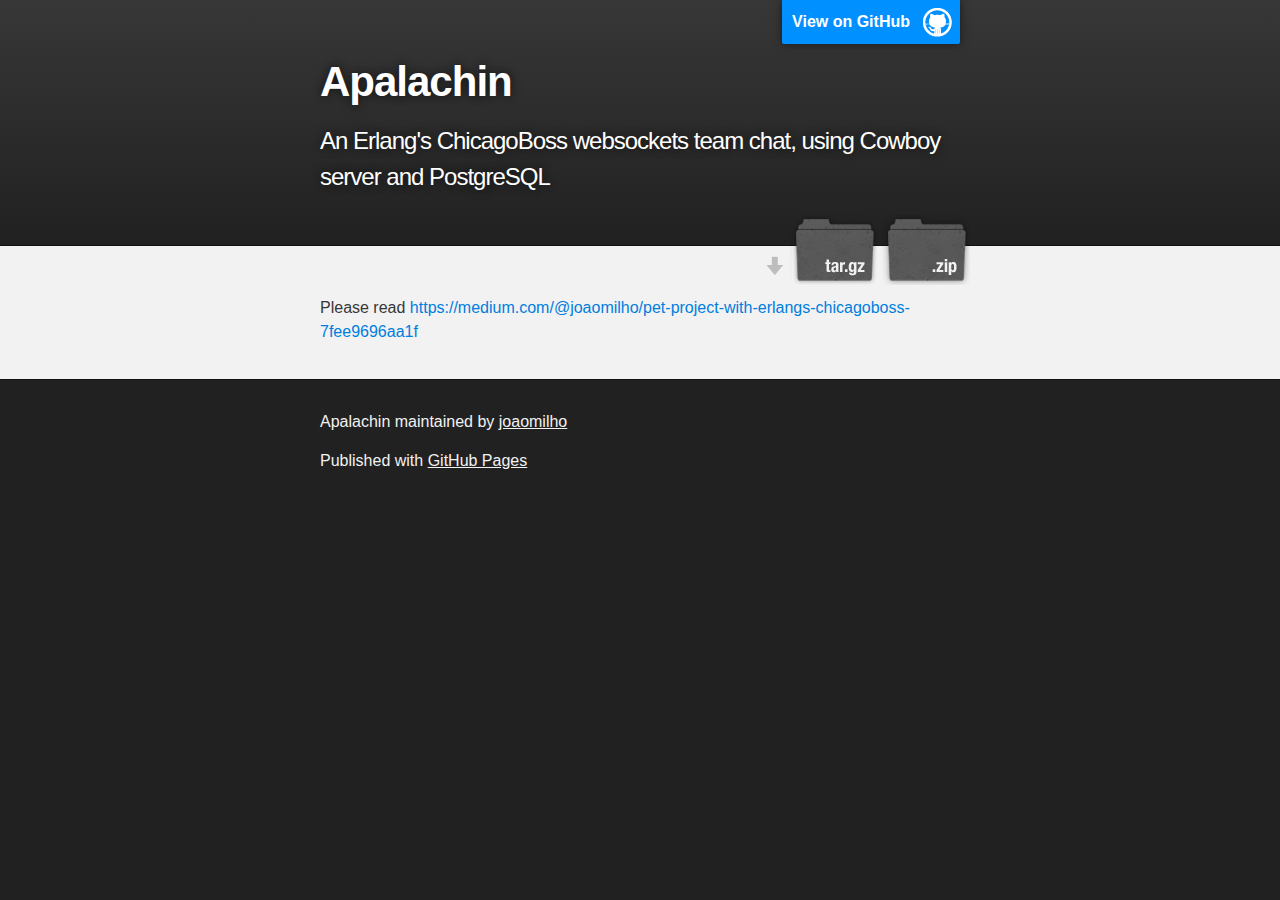
<file: index.html>
<!DOCTYPE html>
<html>

  <head>
    <meta charset='utf-8'>
    <meta http-equiv="X-UA-Compatible" content="chrome=1">
    <meta name="description" content="Apalachin : An Erlang&#39;s ChicagoBoss websockets team chat, using Cowboy server and PostgreSQL">

    <link rel="stylesheet" type="text/css" media="screen" href="stylesheets/stylesheet.css">

    <title>Apalachin</title>
  </head>

  <body>

    <!-- HEADER -->
    <div id="header_wrap" class="outer">
        <header class="inner">
          <a id="forkme_banner" href="https://github.com/joaomilho/apalachin">View on GitHub</a>

          <h1 id="project_title">Apalachin</h1>
          <h2 id="project_tagline">An Erlang&#39;s ChicagoBoss websockets team chat, using Cowboy server and PostgreSQL</h2>

            <section id="downloads">
              <a class="zip_download_link" href="https://github.com/joaomilho/apalachin/zipball/master">Download this project as a .zip file</a>
              <a class="tar_download_link" href="https://github.com/joaomilho/apalachin/tarball/master">Download this project as a tar.gz file</a>
            </section>
        </header>
    </div>

    <!-- MAIN CONTENT -->
    <div id="main_content_wrap" class="outer">
      <section id="main_content" class="inner">
        <p>Please read <a href="https://medium.com/@joaomilho/pet-project-with-erlangs-chicagoboss-7fee9696aa1f">https://medium.com/@joaomilho/pet-project-with-erlangs-chicagoboss-7fee9696aa1f</a></p>
      </section>
    </div>

    <!-- FOOTER  -->
    <div id="footer_wrap" class="outer">
      <footer class="inner">
        <p class="copyright">Apalachin maintained by <a href="https://github.com/joaomilho">joaomilho</a></p>
        <p>Published with <a href="http://pages.github.com">GitHub Pages</a></p>
      </footer>
    </div>

    

  </body>
</html>
</file>
<file: stylesheets/stylesheet.css>
/*******************************************************************************
Slate Theme for GitHub Pages
by Jason Costello, @jsncostello
*******************************************************************************/

@import url(pygment_trac.css);

/*******************************************************************************
MeyerWeb Reset
*******************************************************************************/

html, body, div, span, applet, object, iframe,
h1, h2, h3, h4, h5, h6, p, blockquote, pre,
a, abbr, acronym, address, big, cite, code,
del, dfn, em, img, ins, kbd, q, s, samp,
small, strike, strong, sub, sup, tt, var,
b, u, i, center,
dl, dt, dd, ol, ul, li,
fieldset, form, label, legend,
table, caption, tbody, tfoot, thead, tr, th, td,
article, aside, canvas, details, embed,
figure, figcaption, footer, header, hgroup,
menu, nav, output, ruby, section, summary,
time, mark, audio, video {
  margin: 0;
  padding: 0;
  border: 0;
  font: inherit;
  vertical-align: baseline;
}

/* HTML5 display-role reset for older browsers */
article, aside, details, figcaption, figure,
footer, header, hgroup, menu, nav, section {
  display: block;
}

ol, ul {
  list-style: none;
}

table {
  border-collapse: collapse;
  border-spacing: 0;
}

/*******************************************************************************
Theme Styles
*******************************************************************************/

body {
  box-sizing: border-box;
  color:#373737;
  background: #212121;
  font-size: 16px;
  font-family: 'Myriad Pro', Calibri, Helvetica, Arial, sans-serif;
  line-height: 1.5;
  -webkit-font-smoothing: antialiased;
}

h1, h2, h3, h4, h5, h6 {
  margin: 10px 0;
  font-weight: 700;
  color:#222222;
  font-family: 'Lucida Grande', 'Calibri', Helvetica, Arial, sans-serif;
  letter-spacing: -1px;
}

h1 {
  font-size: 36px;
  font-weight: 700;
}

h2 {
  padding-bottom: 10px;
  font-size: 32px;
  background: url('../images/bg_hr.png') repeat-x bottom;
}

h3 {
  font-size: 24px;
}

h4 {
  font-size: 21px;
}

h5 {
  font-size: 18px;
}

h6 {
  font-size: 16px;
}

p {
  margin: 10px 0 15px 0;
}

footer p {
  color: #f2f2f2;
}

a {
  text-decoration: none;
  color: #007edf;
  text-shadow: none;

  transition: color 0.5s ease;
  transition: text-shadow 0.5s ease;
  -webkit-transition: color 0.5s ease;
  -webkit-transition: text-shadow 0.5s ease;
  -moz-transition: color 0.5s ease;
  -moz-transition: text-shadow 0.5s ease;
  -o-transition: color 0.5s ease;
  -o-transition: text-shadow 0.5s ease;
  -ms-transition: color 0.5s ease;
  -ms-transition: text-shadow 0.5s ease;
}

a:hover, a:focus {text-decoration: underline;}

footer a {
  color: #F2F2F2;
  text-decoration: underline;
}

em {
  font-style: italic;
}

strong {
  font-weight: bold;
}

img {
  position: relative;
  margin: 0 auto;
  max-width: 739px;
  padding: 5px;
  margin: 10px 0 10px 0;
  border: 1px solid #ebebeb;

  box-shadow: 0 0 5px #ebebeb;
  -webkit-box-shadow: 0 0 5px #ebebeb;
  -moz-box-shadow: 0 0 5px #ebebeb;
  -o-box-shadow: 0 0 5px #ebebeb;
  -ms-box-shadow: 0 0 5px #ebebeb;
}

p img {
  display: inline;
  margin: 0;
  padding: 0;
  vertical-align: middle;
  text-align: center;
  border: none;
}

pre, code {
  width: 100%;
  color: #222;
  background-color: #fff;

  font-family: Monaco, "Bitstream Vera Sans Mono", "Lucida Console", Terminal, monospace;
  font-size: 14px;

  border-radius: 2px;
  -moz-border-radius: 2px;
  -webkit-border-radius: 2px;
}

pre {
  width: 100%;
  padding: 10px;
  box-shadow: 0 0 10px rgba(0,0,0,.1);
  overflow: auto;
}

code {
  padding: 3px;
  margin: 0 3px;
  box-shadow: 0 0 10px rgba(0,0,0,.1);
}

pre code {
  display: block;
  box-shadow: none;
}

blockquote {
  color: #666;
  margin-bottom: 20px;
  padding: 0 0 0 20px;
  border-left: 3px solid #bbb;
}


ul, ol, dl {
  margin-bottom: 15px
}

ul {
  list-style: inside;
  padding-left: 20px;
}

ol {
  list-style: decimal inside;
  padding-left: 20px;
}

dl dt {
  font-weight: bold;
}

dl dd {
  padding-left: 20px;
  font-style: italic;
}

dl p {
  padding-left: 20px;
  font-style: italic;
}

hr {
  height: 1px;
  margin-bottom: 5px;
  border: none;
  background: url('../images/bg_hr.png') repeat-x center;
}

table {
  border: 1px solid #373737;
  margin-bottom: 20px;
  text-align: left;
 }

th {
  font-family: 'Lucida Grande', 'Helvetica Neue', Helvetica, Arial, sans-serif;
  padding: 10px;
  background: #373737;
  color: #fff;
 }

td {
  padding: 10px;
  border: 1px solid #373737;
 }

form {
  background: #f2f2f2;
  padding: 20px;
}

/*******************************************************************************
Full-Width Styles
*******************************************************************************/

.outer {
  width: 100%;
}

.inner {
  position: relative;
  max-width: 640px;
  padding: 20px 10px;
  margin: 0 auto;
}

#forkme_banner {
  display: block;
  position: absolute;
  top:0;
  right: 10px;
  z-index: 10;
  padding: 10px 50px 10px 10px;
  color: #fff;
  background: url('../images/blacktocat.png') #0090ff no-repeat 95% 50%;
  font-weight: 700;
  box-shadow: 0 0 10px rgba(0,0,0,.5);
  border-bottom-left-radius: 2px;
  border-bottom-right-radius: 2px;
}

#header_wrap {
  background: #212121;
  background: -moz-linear-gradient(top, #373737, #212121);
  background: -webkit-linear-gradient(top, #373737, #212121);
  background: -ms-linear-gradient(top, #373737, #212121);
  background: -o-linear-gradient(top, #373737, #212121);
  background: linear-gradient(top, #373737, #212121);
}

#header_wrap .inner {
  padding: 50px 10px 30px 10px;
}

#project_title {
  margin: 0;
  color: #fff;
  font-size: 42px;
  font-weight: 700;
  text-shadow: #111 0px 0px 10px;
}

#project_tagline {
  color: #fff;
  font-size: 24px;
  font-weight: 300;
  background: none;
  text-shadow: #111 0px 0px 10px;
}

#downloads {
  position: absolute;
  width: 210px;
  z-index: 10;
  bottom: -40px;
  right: 0;
  height: 70px;
  background: url('../images/icon_download.png') no-repeat 0% 90%;
}

.zip_download_link {
  display: block;
  float: right;
  width: 90px;
  height:70px;
  text-indent: -5000px;
  overflow: hidden;
  background: url(../images/sprite_download.png) no-repeat bottom left;
}

.tar_download_link {
  display: block;
  float: right;
  width: 90px;
  height:70px;
  text-indent: -5000px;
  overflow: hidden;
  background: url(../images/sprite_download.png) no-repeat bottom right;
  margin-left: 10px;
}

.zip_download_link:hover {
  background: url(../images/sprite_download.png) no-repeat top left;
}

.tar_download_link:hover {
  background: url(../images/sprite_download.png) no-repeat top right;
}

#main_content_wrap {
  background: #f2f2f2;
  border-top: 1px solid #111;
  border-bottom: 1px solid #111;
}

#main_content {
  padding-top: 40px;
}

#footer_wrap {
  background: #212121;
}



/*******************************************************************************
Small Device Styles
*******************************************************************************/

@media screen and (max-width: 480px) {
  body {
    font-size:14px;
  }

  #downloads {
    display: none;
  }

  .inner {
    min-width: 320px;
    max-width: 480px;
  }

  #project_title {
  font-size: 32px;
  }

  h1 {
    font-size: 28px;
  }

  h2 {
    font-size: 24px;
  }

  h3 {
    font-size: 21px;
  }

  h4 {
    font-size: 18px;
  }

  h5 {
    font-size: 14px;
  }

  h6 {
    font-size: 12px;
  }

  code, pre {
    min-width: 320px;
    max-width: 480px;
    font-size: 11px;
  }

}
</file>
